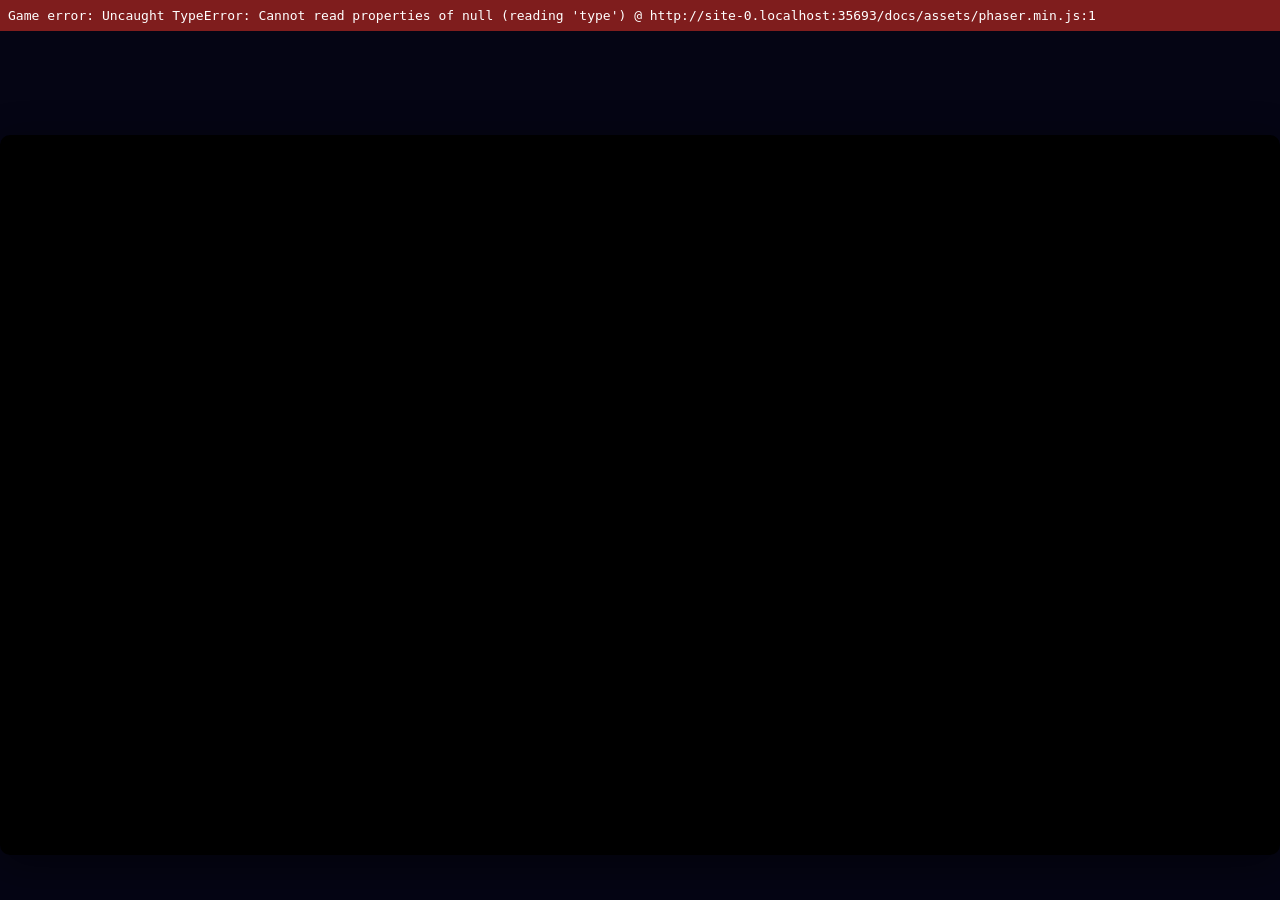
<file: docs/index.html>
<!DOCTYPE html>
<html lang="en">
<head>
<meta charset="utf-8" />
<meta name="viewport" content="width=device-width, initial-scale=1, viewport-fit=cover" />
<meta name="color-scheme" content="light dark" />
<link rel="icon" href="data:," />
<title>Starfall Survivor</title>
<link rel="stylesheet" href="style.css" />
</head>
<body>
<div id="game"></div>
<!-- Shown ONLY if the game never starts (library load failure). -->
<div id="bootfail" hidden>
  The game couldn&rsquo;t start &mdash; a file it needs didn&rsquo;t load.
  Check your connection, then close and reopen this page.
</div>
<!-- Shown ONLY if the running game throws an error (e.g. a freeze).
     A frozen game with no message is impossible to debug, so the
     error is printed here instead of failing silently. -->
<div id="rerr" hidden
  style="position:fixed;top:0;left:0;right:0;z-index:9999;background:#7f1d1d;color:#fff;font:13px monospace;padding:8px;white-space:pre-wrap;word-break:break-word;"></div>

<script>
  // Boot guard: if Phaser never appears, show the message above instead
  // of a silent blank page.
  window.__survivorBoot = { booted: false };
  window.__survivorShowFail = function (msg) {
    var el = document.getElementById("bootfail");
    if (!el || window.__survivorBoot.booted) return;
    el.hidden = false;
    if (msg) {
      var p = document.createElement("p");
      p.style.cssText = "font-size:13px;opacity:.75;word-break:break-word;";
      p.textContent = String(msg);
      el.appendChild(p);
    }
  };
  window.addEventListener("error", function (e) {
    if (!window.__survivorBoot.booted) {
      window.__survivorShowFail(e.message);
      return;
    }
    // After boot: a runtime error would otherwise freeze the game
    // with no visible trace, so print it in the red banner above.
    var el = document.getElementById("rerr");
    if (el) {
      el.hidden = false;
      el.textContent = "Game error: " + e.message +
        " @ " + (e.filename || "?") + ":" + (e.lineno || "?");
    }
  });
  window.addEventListener("unhandledrejection", function (e) {
    var el = document.getElementById("rerr");
    if (el && window.__survivorBoot.booted) {
      el.hidden = false;
      el.textContent = "Game error: " + (e.reason && e.reason.message
        ? e.reason.message : String(e.reason));
    }
  });
</script>

<!-- Phaser 3.60, bundled locally. If this copy ever fails to load,
     the boot script below falls back to the CDN copy.
     NOTE: Phaser is loaded as a CLASSIC script (a global), not a module —
     scene.js uses window.Phaser. -->
<script src="assets/phaser.min.js"></script>

<!-- The game itself, as ES modules. Dev directly in this folder — no
     build step. Modules do NOT work by double-clicking (file:// blocks
     imports): run a local server from docs/, e.g. `python3 -m http.server`,
     or use VSCode Live Server. GitHub Pages serves these files as-is. -->
<script type="module" src="./main.js" onerror="window.__survivorShowFail('Could not load the game module — serve this folder over HTTP (python3 -m http.server in docs/), not file://.')"></script>

<script>
  // Start the game once Phaser is available.
  // main.js defines window.__startSurvivor() but does NOT auto-start —
  // this is the one place that decides when to boot.
  //
  // <script type="module"> is deferred, so it runs after this classic
  // inline script during parsing. Waiting for DOMContentLoaded (which
  // fires after deferred modules) is what makes window.__startSurvivor
  // exist by the time we call it. main.js also runs the same start()
  // and sets booted=true, so this handler no-ops if the game is
  // already running — the game is created exactly once either way.
  document.addEventListener("DOMContentLoaded", function () {
    function start() {
      if (window.__survivorBoot.booted) return;
      if (typeof window.__startSurvivor === "function" && window.__startSurvivor()) {
        window.__survivorBoot.booted = true;
      } else {
        window.__survivorShowFail("Phaser loaded but the game did not start.");
      }
    }
    if (typeof Phaser !== "undefined") {
      start();
    } else {
      // Local copy failed — try the CDN, once.
      var s = document.createElement("script");
      s.src = "https://cdn.jsdelivr.net/npm/phaser@3.60.0/dist/phaser.min.js";
      s.onload = start;
      s.onerror = function () {
        window.__survivorShowFail("Could not load Phaser (local copy or CDN).");
      };
      document.head.appendChild(s);
    }
  });
</script>
</body>
</html>
</file>
<file: docs/style.css>
/* Starfall Survivor — page chrome only.
   The game itself is drawn by Phaser on the <canvas>.
   Keep this file tiny: all in-game visuals live in game.js. */
* { box-sizing: border-box; }
html, body { height: 100%; }
body {
  margin: 0;
  background: #050514;
  color: #eaf6ff;
  font-family: "Avenir Next", "Segoe UI", system-ui, sans-serif;
  display: flex;
  align-items: center;
  justify-content: center;
  overflow: hidden;
}
#game {
  width: 100%;
  height: 100dvh;
  display: flex;
  align-items: center;
  justify-content: center;
  touch-action: none;
}
#game canvas {
  display: block;
  touch-action: none;
  border-radius: 10px;
  box-shadow: 0 10px 40px rgba(0, 0, 0, .45);
}
#bootfail {
  max-width: 420px;
  padding: 24px;
  text-align: center;
  font-size: 17px;
  line-height: 1.5;
}
</file>
